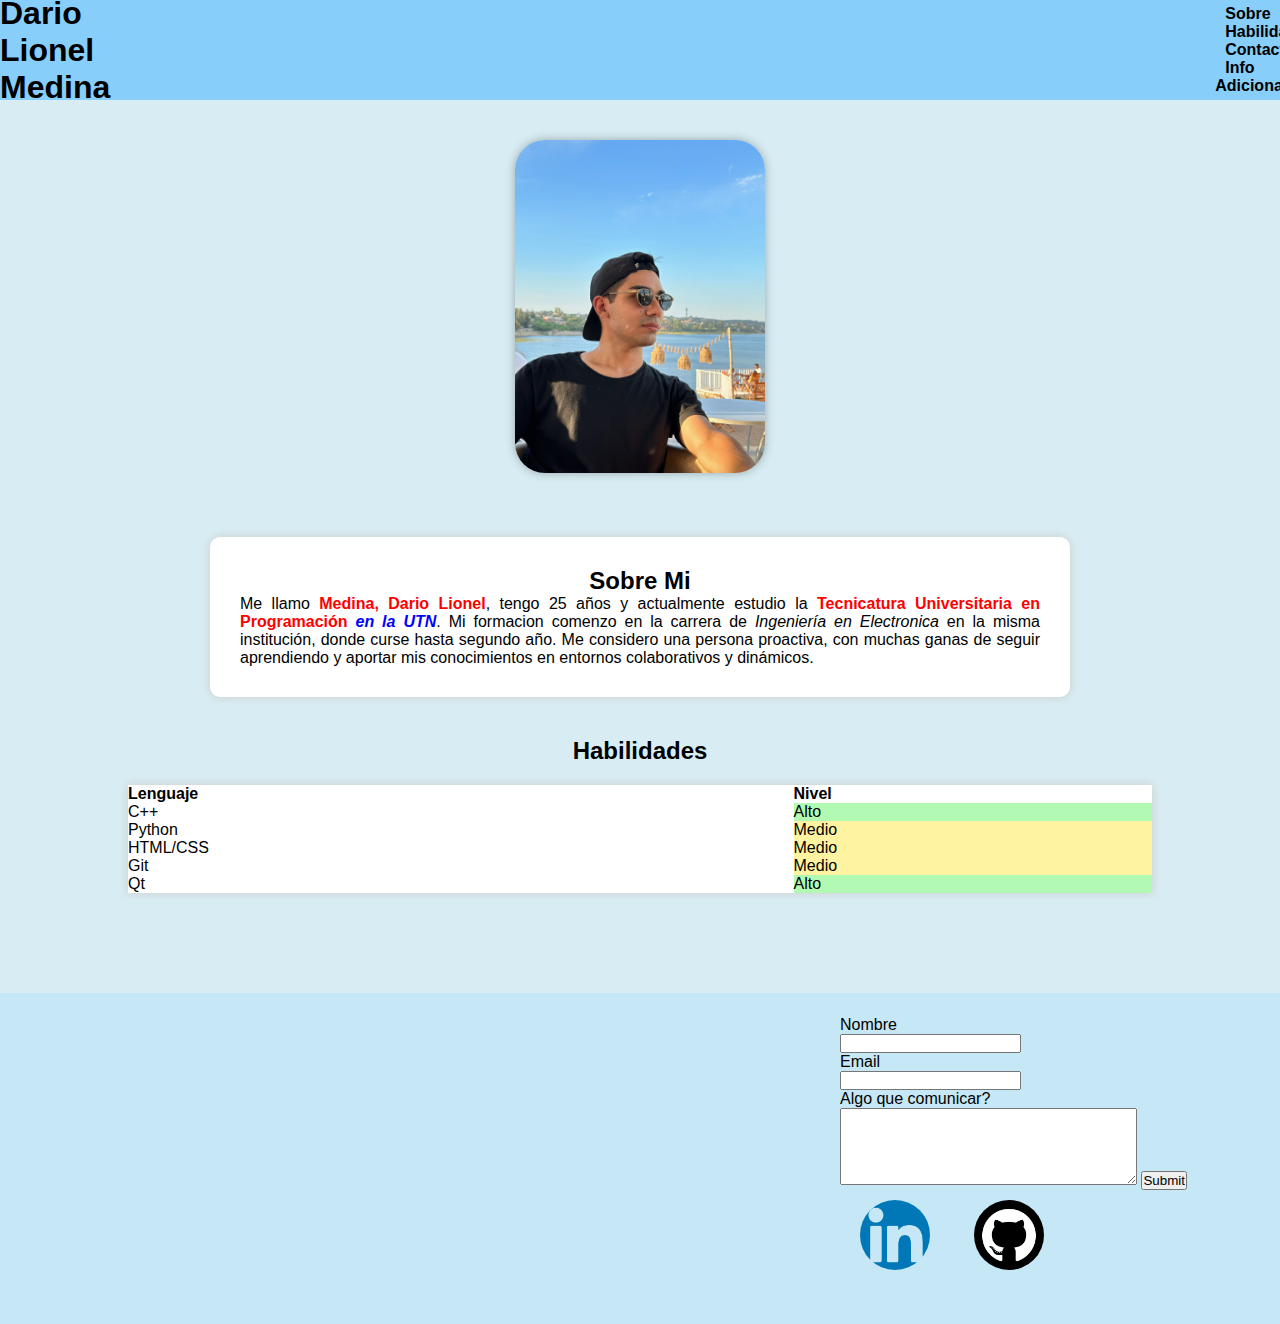
<file: index.html>
<!DOCTYPE html>
<html lang="es">
<head>
    <meta charset="UTF-8">
    <meta name="viewport" content="width=device-width, initial-scale=1.0">
    <link rel="stylesheet" href="style.css">
    <title>Dario Lionel Medina</title>
</head>
<body>
    <header class="navbar"><h1>Dario Lionel Medina</h1>
        <ul class="menu">
            
            <a href="#mi"><b>Sobre Mi</b></a>
            <a href="#habilidades"><b>Habilidades</b></a>
            <a href="#final"><b>Contacto</b></a>
            <a href="index2.html"><b>Info Adicional</b></a>
        </ul>
    </header>
    <section class="presentacion">
        <div class="perfil">
            <img src="resources/Dario-Img.jpg">
        </div>
    </section>
    <section class="presentacion">
        <div id="mi" class="sobremi">
            <h2 id="sobre_mi">Sobre Mi</h2>
            <p id="letras">
                Me llamo <strong>Medina, Dario Lionel</strong>, tengo 25 años y actualmente estudio la <strong>Tecnicatura Universitaria en Programación<em> en la UTN</em></strong>. 
                Mi formacion comenzo en la carrera de <em>Ingeniería en Electronica</em> en la misma institución, donde curse hasta segundo año. 
                Me considero una persona proactiva, con muchas ganas de seguir aprendiendo y aportar mis conocimientos en entornos colaborativos y dinámicos.   
            </p>
        </div>
    </section>
    <h2 id="habilidades" class="habilidades">Habilidades</h2>
    <div>
        <table>
            <tr>
                <th>Lenguaje</th>
                <th>Nivel</th>
            </tr>
            <tr>
                <td>C++</td>
                <td class="alto">Alto</td>
            </tr>
            <tr>
                <td>Python</td>
                <td class="medio">Medio</td>
            </tr>
            <tr>
                <td>HTML/CSS</td>
                <td class="medio">Medio</td>
            </tr>
            <tr>
                <td>Git</td>
                <td class="medio">Medio</td>
            </tr>
            <tr>
                <td>Qt</td>
                <td class="alto">Alto</td>
            </tr>
        </table>  
        </div>
</body>
<footer>
    
    <section class="contac">
        <div class="formulario">
            <form>
                <br><label>Nombre</label><br>
                <input type="text" required="" value="">
                <br><label>Email</label><br>
                <input type="email" required="" value="">
                <br><label>Algo que comunicar?</label><br>
                <textarea name="" id="" cols="35" rows="5"></textarea>
                <input type="submit"><br>
            </form>
        </div>
    </section>
    
    <section>
        <div>
            <div id="final" class="final">
                <a href="https://www.linkedin.com/in/dario-lionel-medina-66b65023a/" target="_blank"><img src="resources/linkedin-icon.png" width="60"></a>
                <a href="https://github.com/dariomedina29" target="_blank"><img src="resources/github-icon.png" width="60"></a>
            </div>
        </div>
    </section>
</footer>
</html>
</file>
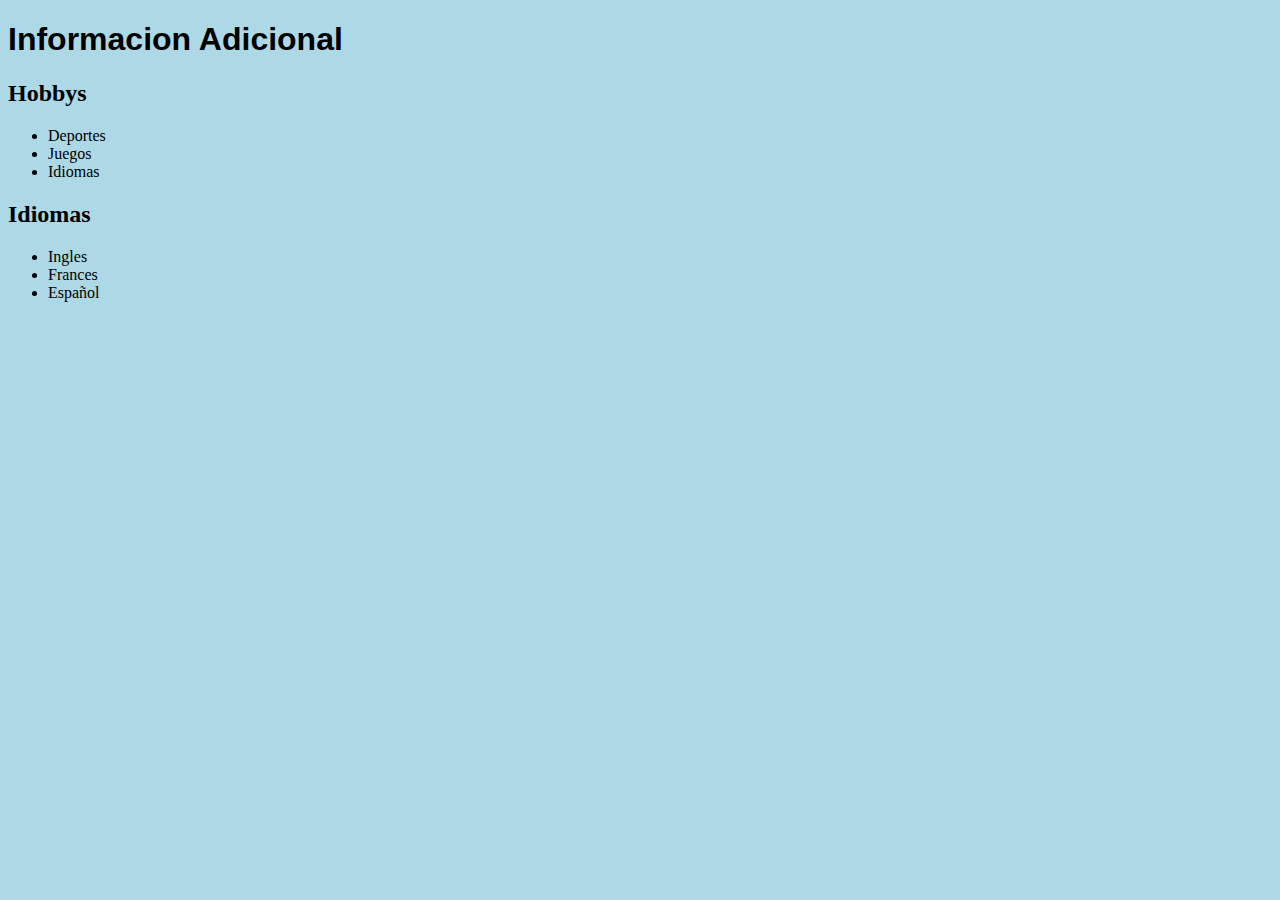
<file: index2.html>
<!DOCTYPE html>
<html lang="en">
<head>
    <meta charset="UTF-8">
    <meta name="viewport" content="width=device-width, initial-scale=1.0">
    <title>Dario Lionel Medina</title>
</head>
<body style="background-color: lightblue;">
    <h1 style="font-family: arial;">Informacion Adicional</h1>
    <h2>Hobbys</h2>

    <ul>
        <li>Deportes</li>
        <li>Juegos</li>
        <li>Idiomas</li>
    </ul>

    <h2>Idiomas</h2>
    <ul>
        <li>Ingles</li>
        <li>Frances</li>
        <li>Español</li>
    </ul>
</body>
</html>
</file>
<file: style.css>
*{
    margin: 0;
    padding: 0;
    box-sizing: border-box;
    font-family: Arial;
    text-align: justify;
}

body{
    background-color: rgb(216, 237, 243);
}

/*barra navegacion*/

.navbar{
    display: flex;
    justify-content: space-between;
    height: 100px;
    align-items: center;
    background-color: lightskyblue;
}

.menu a{
    color: rgb(0, 0, 0);
    text-decoration: none;
    border-radius: .5rem;
    padding: 10px;
    cursor: pointer;
}

.menu{
    color: rgb(197, 115, 7);
    text-decoration: none;
    border-radius: .5rem;
    padding: 5px;
    transition: ease-in .3s;
    margin-left: 1100px;
}

.menu a:hover{
    background-color: #2F3F80;
    color: white;
    border-radius: 30px;
}

/*Sobre Mi*/
.mi{
line-height: 1.5;
}

.presentacion{
    display: flex;
    justify-content: center;
    align-items: center;
    margin: 40px auto;
    max-width: 900px;
    padding: 0 20px;    
}

.presentacion h2{
    text-align: center;
}

.perfil img{
    max-width: 250px;
    border-radius: 30px;
    box-shadow: 0 0 10px rgba(0, 0, 0, 0.3);
}

.sobremi{
    background-color: #ffffff;
    padding: 30px;
    border-radius: 10px;
    box-shadow: 0 0 10px #ccc;
    margin-top: 20px;
}

.habilidades{
    text-align: center;
    margin-top: 40px;
}

.presentacion p strong{
    color: red;
}

.presentacion p strong em{
    color: blue;
}

/*Tabla*/
table{
    margin: 20px auto;
    width: 80%;
    border-collapse: collapse;
    background-color: white;
    box-shadow: 0 0 10px #ccc;
}

th td{
    padding: 12px;
    border: 1px solid #ccc;
    text-align: center;
}

.alto{
    background-color: #b2fab4;
}

.medio{
    background-color: #fef3a0;
}


/*Footer*/
footer{
    margin-top: 100px;
    padding: 40px;
    background-color: #c6e7f5;
    text-align: center;
}

.final img{
    height: 100%;
    width: 90px;
    margin: 0 10px;
    border-radius: 50%;
    transition: transform 0.3s ease;
    padding: 10px 10px;
}

.final img:hover{
    transform: scale(1.1);
}

.final{
    margin-left: 800px;
}

.formulario{
    margin-top: -35px;
    margin-left: 800px;
}
</file>
